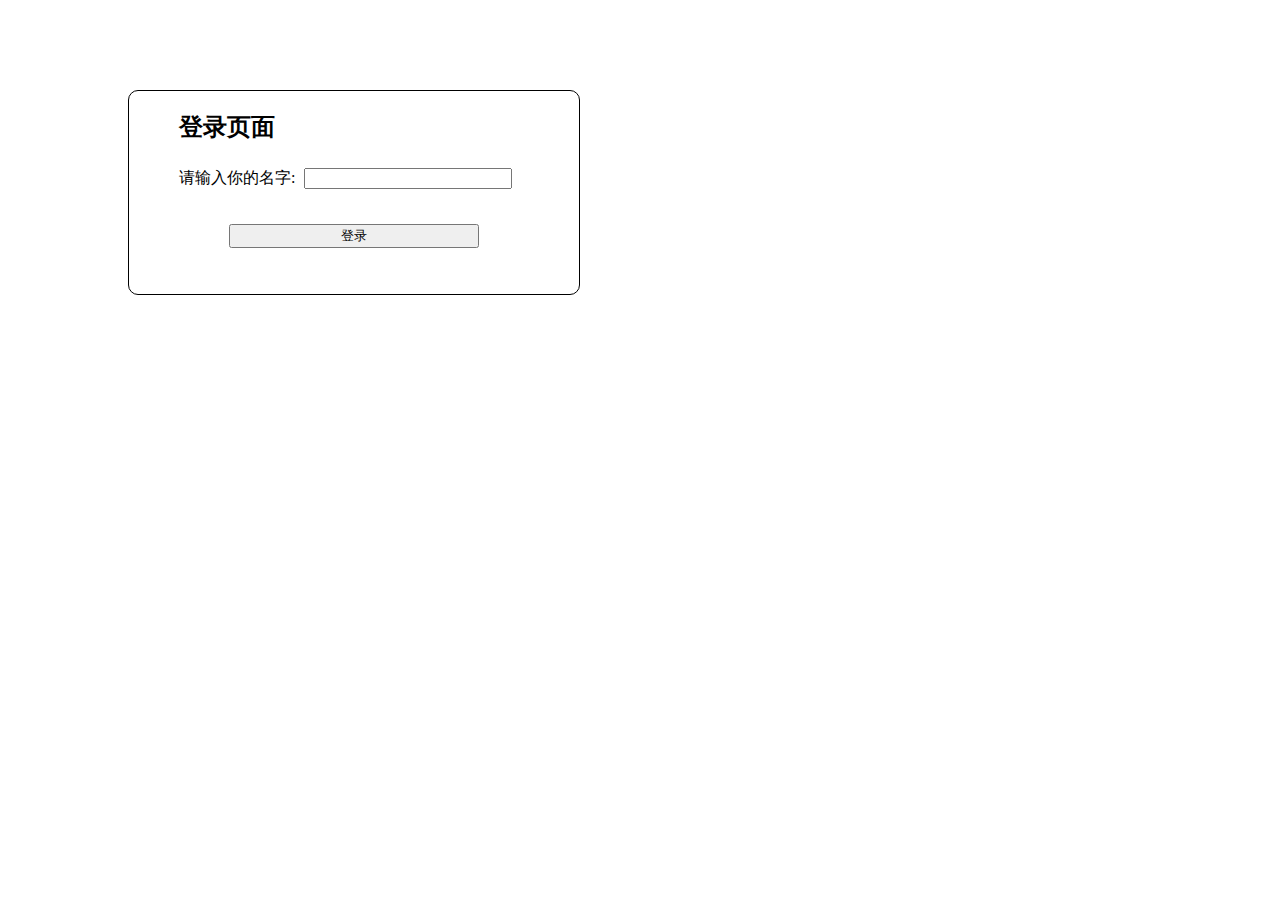
<file: index.html>
<!DOCTYPE html>
<html lang="en">
<head>
    <meta charset="UTF-8">
    <meta name="viewport" content="width=device-width, initial-scale=1.0">
    <title>Document</title>
    <style type="text/css">
        .login-container {
            position: absolute;
            top: 10%;
            left: 10%;
            border: 1px solid black;
            border-radius: 10px;
            padding: 0 50px;

        }
        input[type="text"] {
            width: 200px;
            margin: 5px;
        }

        input[type="submit"] {
            text-align: center;
            width: 250px;
            margin: 30px 50px;
        }
    </style>
</head>
<body>
    <div class="login-container">
        <h2>登录页面</h2>
        <!-- action完成提交表单页面跳转, 在input框输入的用户名会被放入url： -->
        <form id="loginForm" action="首页.html">
            <label for="username">请输入你的名字:</label>
            <input type="text" id="username" name="username" required>
            <br>
            <input type="submit" value="登录">
        </form>
        <p id="message"></p>
</body>

</html>
</file>
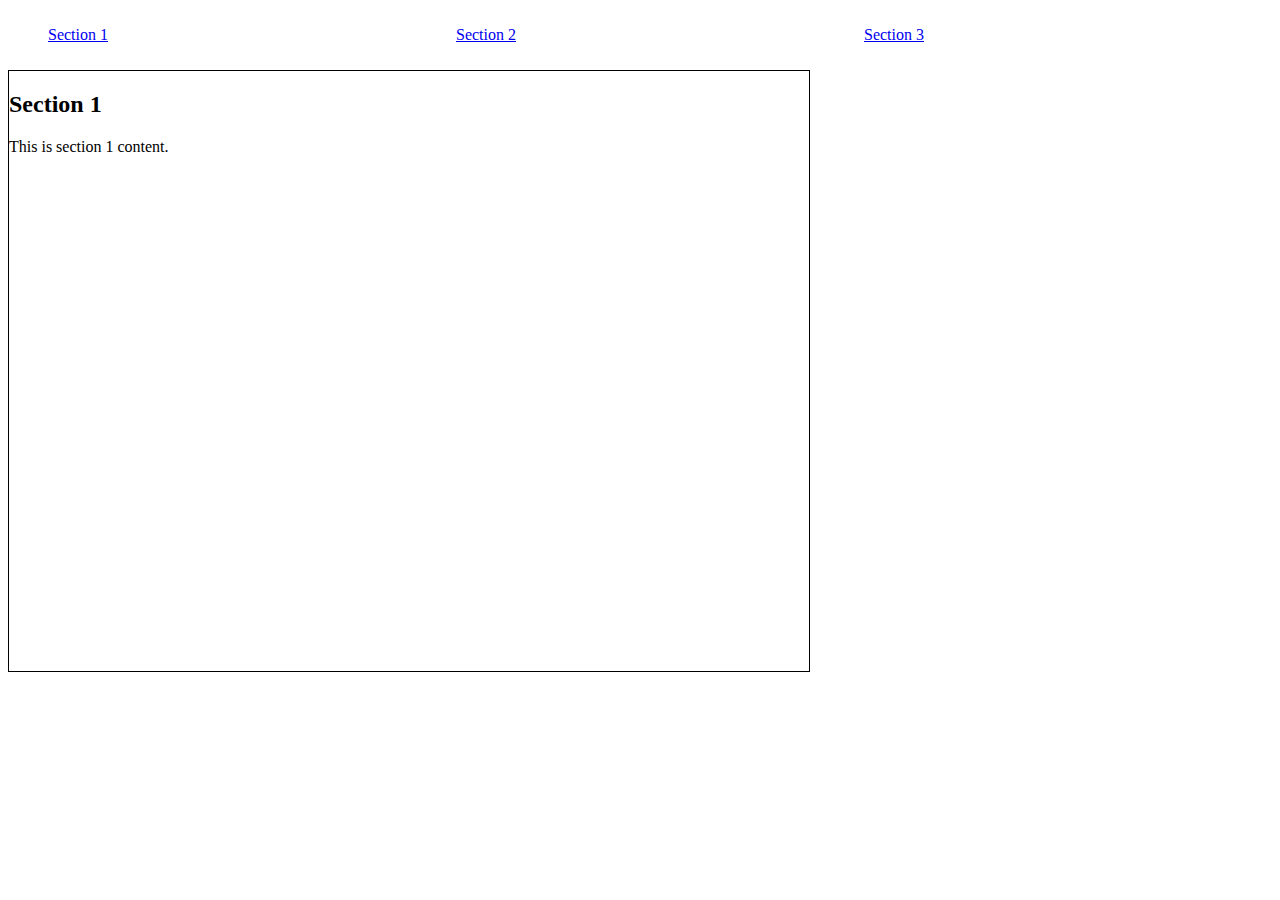
<file: resume-project.html>
<!DOCTYPE html>
<html lang="en">
<head>
    <meta charset="UTF-8">
    <meta name="viewport" content="width=device-width, initial-scale=1.0">
    <title>Document</title>
    <style type="text/css">
        ul {
            display: flex;
        }
        li {
            flex: 1;
            list-style: none;
            padding: 10px 0;
        }
        .box {
            width: 800px;
            /* 超出部分隐藏 */
            overflow: hidden;
            display: flex;
            border: 1px solid;
        }
        .page {
            width: 800px;
            /* 将每个页面内容的宽度设定得跟外层盒子一样 */
            height: 600px;
            /* Flex-shrink 属性定义了flex项目在必要时如何缩小以适应flex容器。
            当设置为 0 时，表示项目不会缩小，即使空间不足也不会压缩项目的大小 */
            flex-shrink: 0;
        }
    </style>
</head>
<body>
    <nav>
        <ul>
            <li><a href="#section1">Section 1</a></li>
            <li><a href="#section2">Section 2</a></li>
            <li><a href="#section3">Section 3</a></li>
        </ul>
    </nav>
    <div class="box">
        <div id="section1" class="page">
            <h2>Section 1</h2>
            <p>This is section 1 content.</p>
        </div>
        <div id="section2" class="page">
            <h2>Section 2</h2>
            <p>This is section 2 content.</p>
        </div>
        <div id="section3" class="page">
            <h2>Section 3</h2>
            <p>This is section 3 content.</p>
        </div>
    </div>
</body>
</html>
</file>
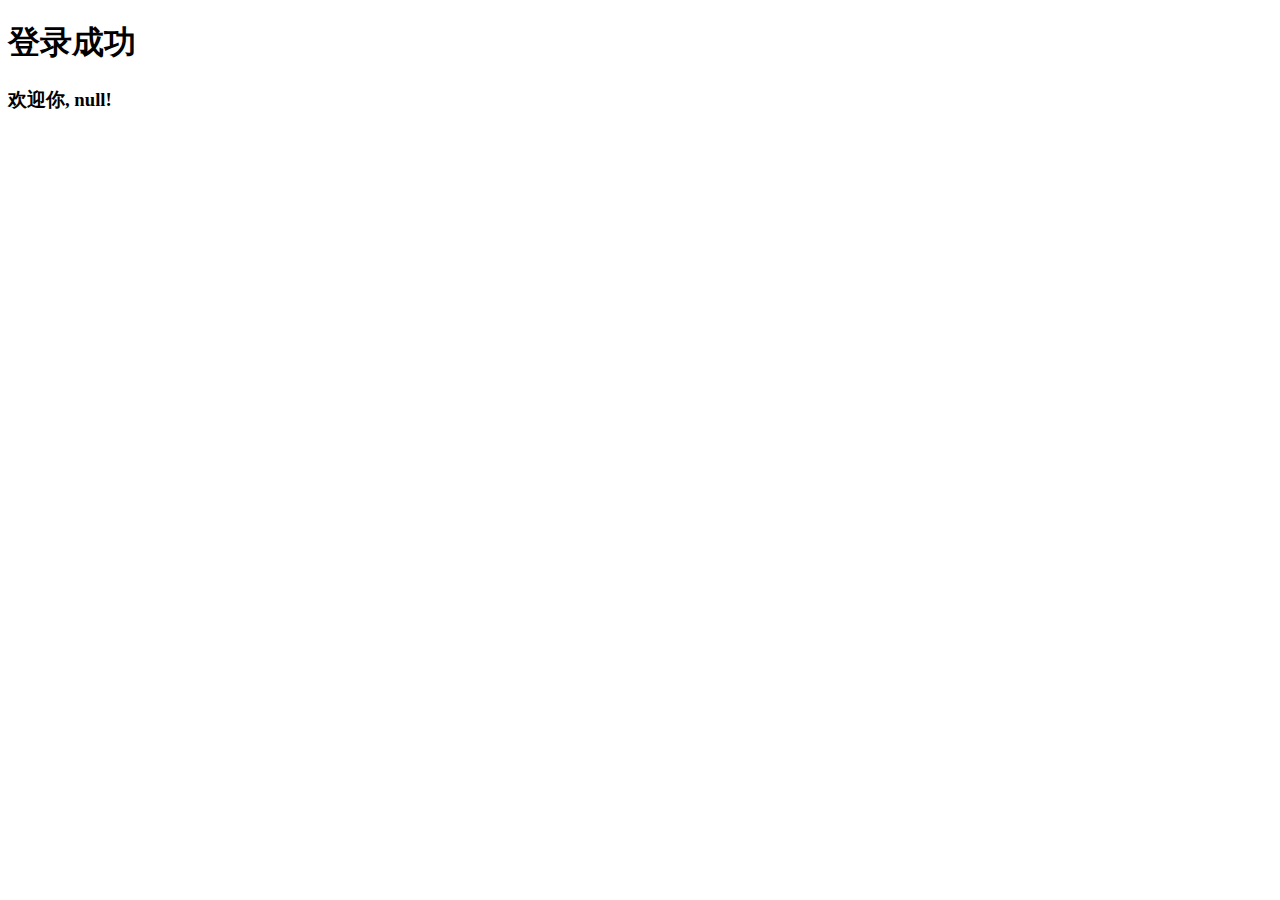
<file: success.html>
<!DOCTYPE html>
<html lang="en">
<head>
    <meta charset="UTF-8">
    <meta name="viewport" content="width=device-width, initial-scale=1.0">
    <title>首页</title>
</head>
<body>
    <h1>登录成功</h1>
    <script>
        // 读取跳转后url上面的用户名
        const urlParams = new URLSearchParams(window.location.search);
        const username = urlParams.get('username');
        document.write("<h3>欢迎你, " + username + "!</h3>");
    </script>
</body>
</html>
</file>
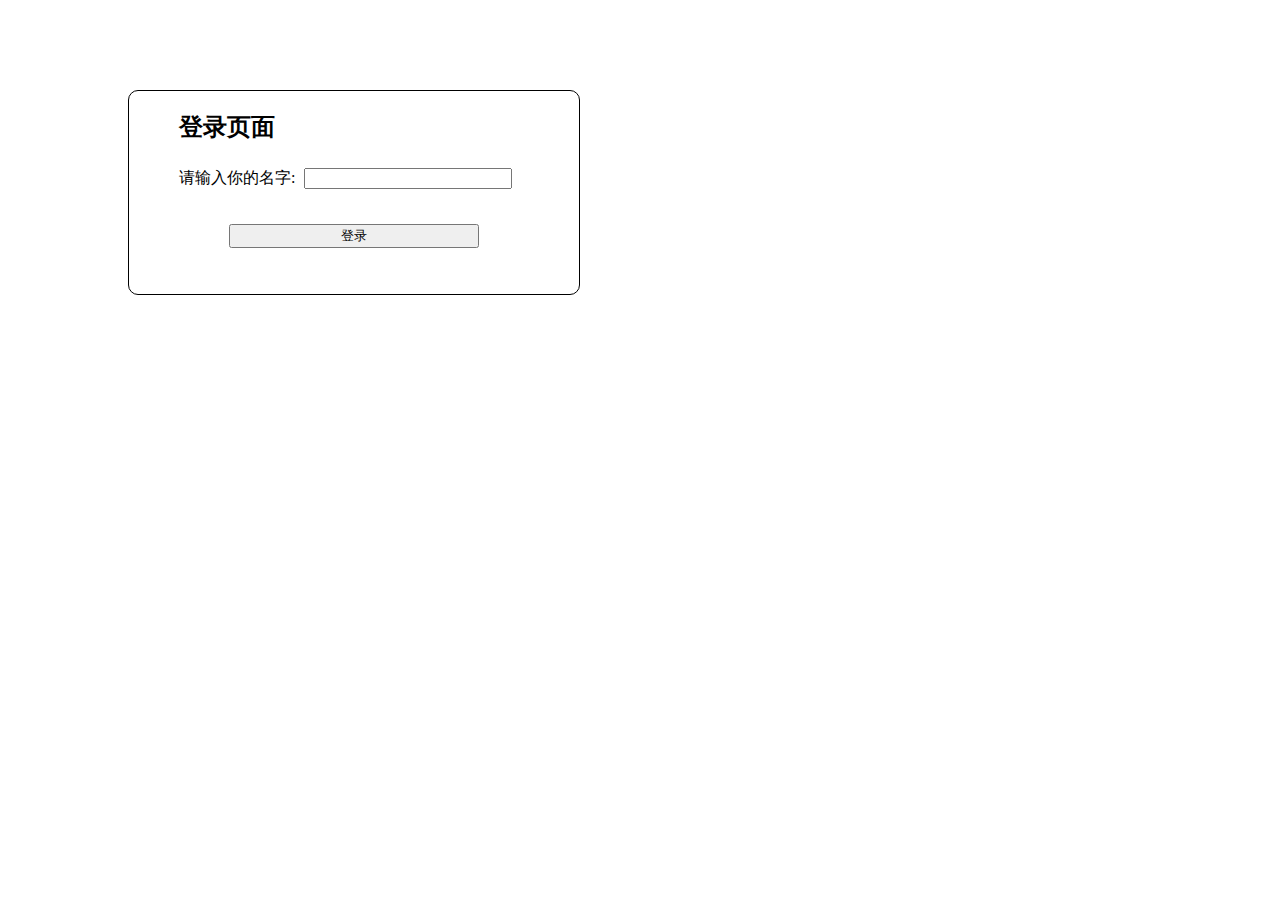
<file: 登录页index.html.html>
<!DOCTYPE html>
<html lang="en">
<head>
    <meta charset="UTF-8">
    <meta name="viewport" content="width=device-width, initial-scale=1.0">
    <title>Document</title>
    <style type="text/css">
        .login-container {
            position: absolute;
            top: 10%;
            left: 10%;
            border: 1px solid black;
            border-radius: 10px;
            padding: 0 50px;

        }
        input[type="text"] {
            width: 200px;
            margin: 5px;
        }

        input[type="submit"] {
            text-align: center;
            width: 250px;
            margin: 30px 50px;
        }
    </style>
</head>
<body>
    <div class="login-container">
        <h2>登录页面</h2>
        <!-- action完成提交表单页面跳转, 在input框输入的用户名会被放入url： -->
        <form id="loginForm" action="首页.html">
            <label for="username">请输入你的名字:</label>
            <input type="text" id="username" name="username" required>
            <br>
            <input type="submit" value="登录">
        </form>
        <p id="message"></p>
</body>
</html>
</file>
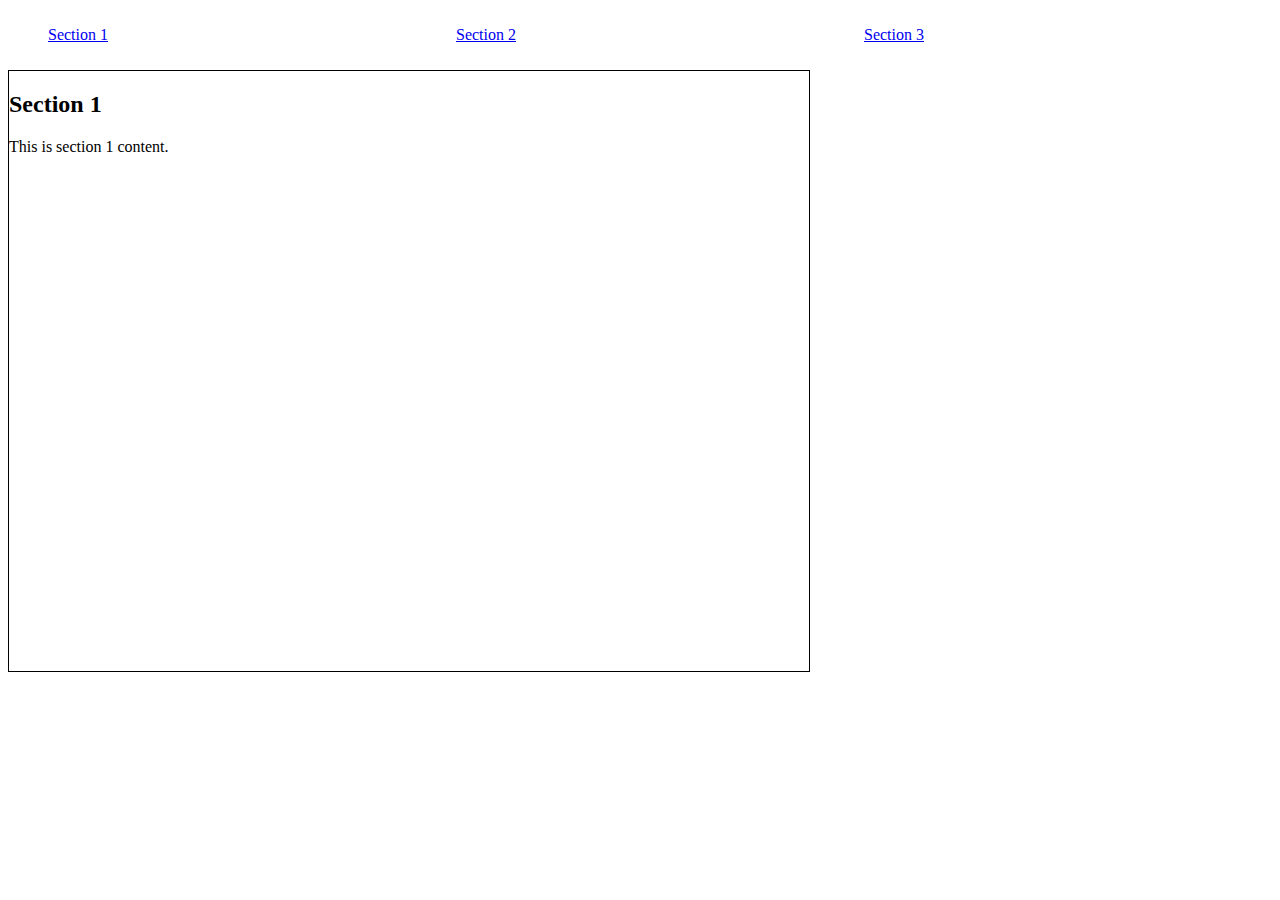
<file: 菜单栏切换resume.html>
<!DOCTYPE html>
<html lang="en">
<head>
    <meta charset="UTF-8">
    <meta name="viewport" content="width=device-width, initial-scale=1.0">
    <title>Document</title>
    <style type="text/css">
        ul {
            display: flex;
        }
        li {
            flex: 1;
            list-style: none;
            padding: 10px 0;
        }
        .box {
            width: 800px;
            /* 超出部分隐藏 */
            overflow: hidden;
            display: flex;
            border: 1px solid;
        }
        .page {
            width: 800px;
            /* 将每个页面内容的宽度设定得跟外层盒子一样 */
            height: 600px;
            /* Flex-shrink 属性定义了flex项目在必要时如何缩小以适应flex容器。
            当设置为 0 时，表示项目不会缩小，即使空间不足也不会压缩项目的大小 */
            flex-shrink: 0;
        }
    </style>
</head>
<body>
    <nav>
        <ul>
            <li><a href="#section1">Section 1</a></li>
            <li><a href="#section2">Section 2</a></li>
            <li><a href="#section3">Section 3</a></li>
        </ul>
    </nav>
    <div class="box">
        <div id="section1" class="page">
            <h2>Section 1</h2>
            <p>This is section 1 content.</p>
        </div>
        <div id="section2" class="page">
            <h2>Section 2</h2>
            <p>This is section 2 content.</p>
        </div>
        <div id="section3" class="page">
            <h2>Section 3</h2>
            <p>This is section 3 content.</p>
        </div>
    </div>
</body>
</html>
</file>
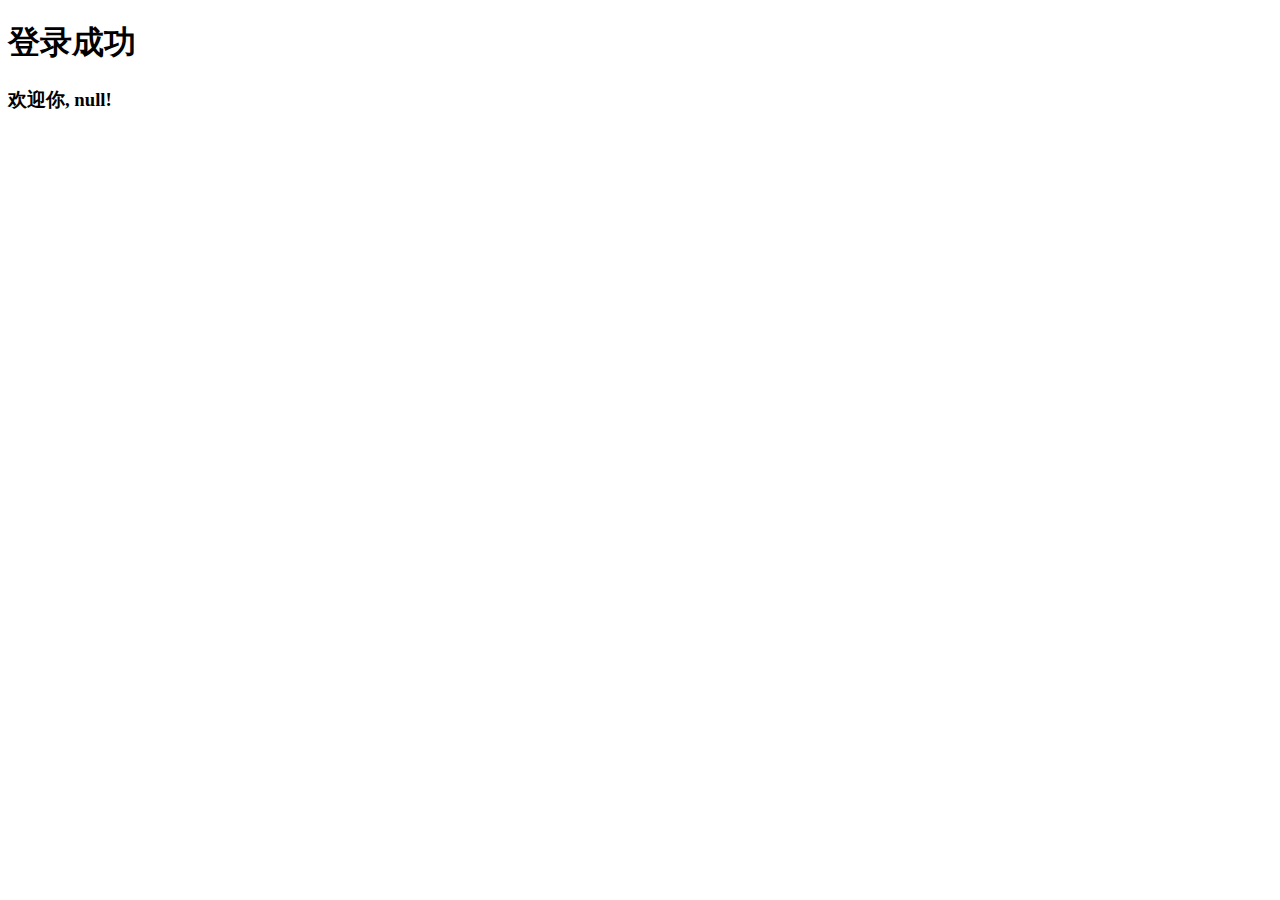
<file: 首页success.html.html>
<!DOCTYPE html>
<html lang="en">
<head>
    <meta charset="UTF-8">
    <meta name="viewport" content="width=device-width, initial-scale=1.0">
    <title>首页</title>
</head>
<body>
    <h1>登录成功</h1>
    <script>
        // 读取跳转后url上面的用户名
        const urlParams = new URLSearchParams(window.location.search);
        const username = urlParams.get('username');
        document.write("<h3>欢迎你, " + username + "!</h3>");
    </script>
</body>
</html>
</file>
